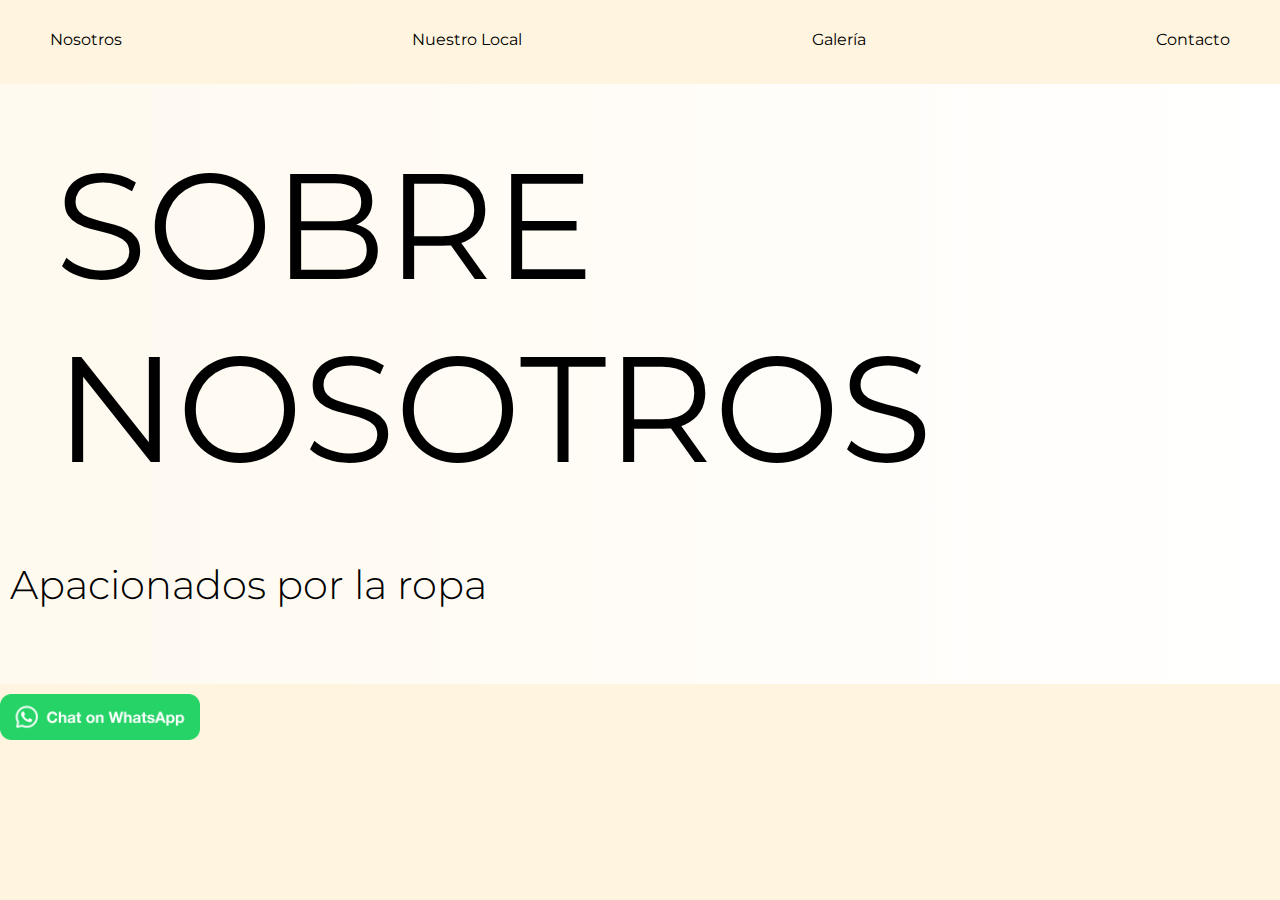
<file: nosotros.html>
<!DOCTYPE html>
<html lang="en">

<head>
    <meta charset="UTF-8">
    <meta name="viewport" content="width=device-width, initial-scale=1.0">
    <link rel="preconnect" href="https://fonts.googleapis.com">
    <link rel="preconnect" href="https://fonts.gstatic.com" crossorigin>
    <link href="https://fonts.googleapis.com/css2?family=Montserrat:wght@300;400&display=swap" rel="stylesheet">

    <link rel="stylesheet" href="css/styles.css">

    <title>Tienda TORCUA</title>
</head>

<body>
    <header></header>
    <nav class="nav-principal contenedor ">

      
        <a href="nosotros.html">Nosotros</a>
        <a href="nuestroLocal.html">Nuestro Local</a>
        <a href="galeria.html">Galería</a>
        <a href="contacto.html">Contacto</a>
    </nav>
    <main>
        <h1>
            SOBRE NOSOTROS
        </h1>
        <h2> Apacionados por la ropa</h2>

    </main>
    <footer>
        <div class="whats">
            <a aria-label="Chat on WhatsApp" href="https://wa.me/541130912600">
                <img class="whatsapp-image" alt="Chat on WhatsApp" src="WhatsAppButtonGreenLarge.png" />
            </a>
        </div>
    </footer>
</body>

</html>
</file>
<file: css/styles.css>
html {
    box-sizing: border-box;
}

body {
    background-color: rgb(255, 244, 223);
    font-family: 'Montserrat', sans-serif;
     margin: 0; 
}


.whatsapp-image {
    width: 200px;
    /* Cambia el valor "200px" al tamaño deseado */
    height: auto;
    /* Esto mantendrá la proporción original de la imagen */
}

.nav-principal {
    padding: 20px 0;
    display: flex;
    flex-direction: column;
    align-items: center;

}


@media (min-width: 768px) {
    .nav-principal {
        justify-content: space-between;
        flex-direction: row;
        padding: 30px 50px;
    }
}

h1 {
    font-size: 150px;
    font-weight: 400;
    padding: 50px;
    margin: 5px;
}
@media (max-width: 768px) {
    h1 {
        font-size: 80px;
        font-weight: 400;
        padding: 20px;
        margin: 5px;
    }
    
}
h2 {
    font-size: 40px;
    font-weight: 300;
    padding: 5px;
    margin: 5px;
}

@media (max-width: 768px) {
    
    h2 {
        font-size: 30px;
        font-weight: 300;
        padding: 5px;
        margin: 5px;
    }
}

a {
    color: #000000;
    position: relative;
    text-decoration: none;
}

a::before {
    content: '';
    position: absolute;
    width: 100%;
    height: 4px;
    border-radius: 4px;
    background-color: #79136b;
    bottom: -3px;
    /* Cambia el valor a -3px */
    left: 0;
    transform-origin: right;
    transform: scaleX(0);
    transition: transform .3s ease-in-out;
}

a:hover::before {
    transform-origin: left;
    transform: scaleX(1);
    bottom: -3px;
    /* Cambia el valor a -3px */
}



main {
    background-image: linear-gradient(to right, rgba(255, 255, 255, 0.5), rgba(255, 255, 255, 1)), url(https://wallpapers.com/images/high/boutique-clothes-on-wire-racks-mirror-fu3pt1du9vz9u4rm.webp);
    background-size: cover;
    background-repeat: no-repeat;
    background-position: center top;
    height: 600px;
    padding: 0;
    color: black;
    margin-bottom: 10px;

}

@media (max-width: 768px) {
    
    main {
        background-image: linear-gradient(to right, rgba(255, 255, 255, 0.5), rgba(255, 255, 255, 1)), url(https://wallpapers.com/images/high/boutique-clothes-on-wire-racks-mirror-fu3pt1du9vz9u4rm.webp);
        background-size: cover;
        background-repeat: no-repeat;
        background-position: center top;
        height: 400px;
        padding: 0;
        color: black;
        margin-bottom: 10px;
    
    }
}
</file>
